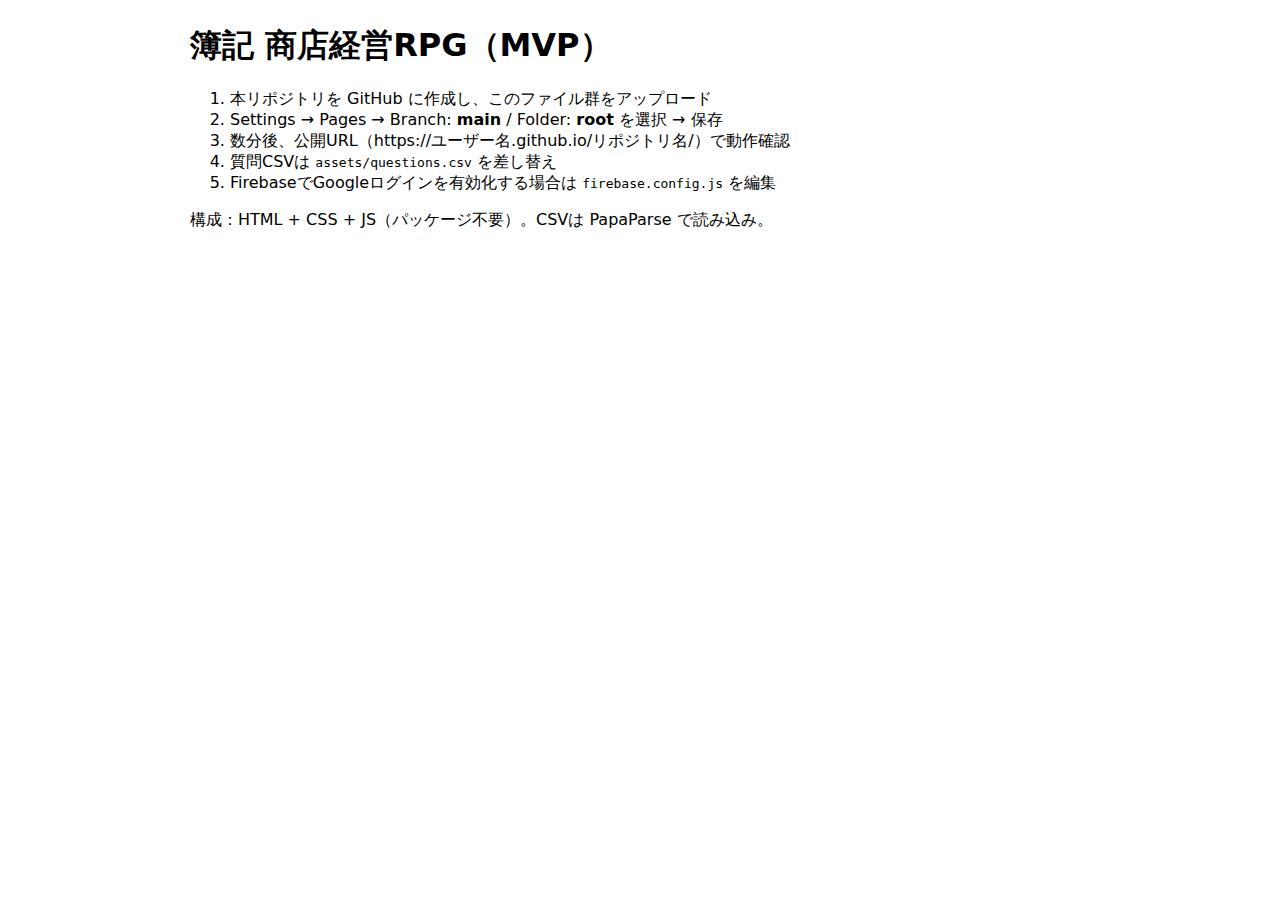
<file: README.html>
<!doctype html>
<html lang="ja"><meta charset="utf-8"><title>README</title>
<body style="font-family:system-ui;max-width:900px;margin:24px auto;padding:0 12px">
<h1>簿記 商店経営RPG（MVP）</h1>
<ol>
<li>本リポジトリを GitHub に作成し、このファイル群をアップロード</li>
<li>Settings → Pages → Branch: <b>main</b> / Folder: <b>root</b> を選択 → 保存</li>
<li>数分後、公開URL（https://ユーザー名.github.io/リポジトリ名/）で動作確認</li>
<li>質問CSVは <code>assets/questions.csv</code> を差し替え</li>
<li>FirebaseでGoogleログインを有効化する場合は <code>firebase.config.js</code> を編集</li>
</ol>
<p>構成：HTML + CSS + JS（パッケージ不要）。CSVは PapaParse で読み込み。</p>
</body></html>
</file>
